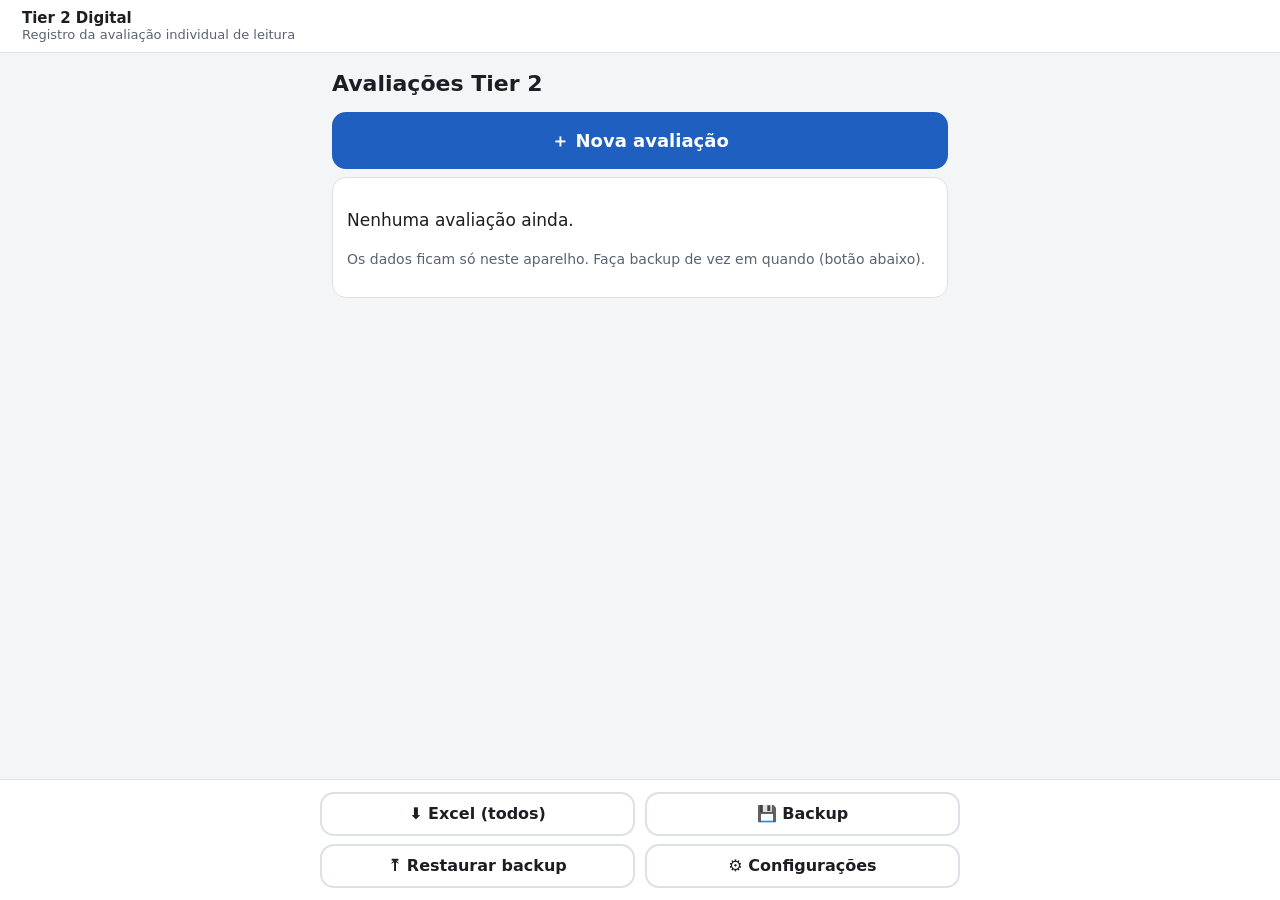
<file: app/index.html>
<!doctype html>
<html lang="pt-BR">
<head>
  <meta charset="utf-8">
  <meta name="viewport" content="width=device-width, initial-scale=1, viewport-fit=cover">
  <title>Tier 2 Digital</title>
  <meta name="description" content="Registro da avaliação individual de leitura (Tier 2). Funciona offline; os dados ficam só no aparelho.">
  <meta name="theme-color" content="#1f5fbf">
  <meta name="apple-mobile-web-app-capable" content="yes">
  <meta name="mobile-web-app-capable" content="yes">
  <meta name="apple-mobile-web-app-title" content="Tier 2">
  <meta name="robots" content="noindex">
  <link rel="manifest" href="manifest.json">
  <link rel="icon" href="icones/icone.svg" type="image/svg+xml">
  <link rel="apple-touch-icon" href="icones/apple-touch-icon.png">
  <link rel="stylesheet" href="style.css">
</head>
<body>
  <noscript>Este app precisa de JavaScript ativado.</noscript>
  <script src="vendor/xlsx.full.min.js"></script>
  <script src="dados.js"></script>
  <script src="regras.js"></script>
  <script src="armazenamento.js"></script>
  <script src="app.js"></script>
</body>
</html>
</file>
<file: app/style.css>
:root {
  --bg: #f4f5f7;
  --card: #ffffff;
  --ink: #1b1f24;
  --ink2: #5a6370;
  --line: #dde1e6;
  --pri: #1f5fbf;
  --pri-ink: #ffffff;
  --ok: #1e8a4c;
  --ok-bg: #e3f5ea;
  --err: #c62828;
  --err-bg: #fde7e7;
  --warn: #9a6400;
  --warn-bg: #fff4d6;
  --say-bg: #eaf1fc;
  --say-line: #1f5fbf;
  --sel: #1f5fbf;
  --radius: 14px;
}
@media (prefers-color-scheme: dark) {
  :root {
    --bg: #111418; --card: #1b2027; --ink: #eef1f5; --ink2: #9aa4b1; --line: #2e3540;
    --pri: #4a8df0; --ok: #3fbf74; --ok-bg: #173424; --err: #ff6b6b; --err-bg: #3a1a1c;
    --warn: #f0b84a; --warn-bg: #3a2e12; --say-bg: #17263b; --say-line: #4a8df0; --sel: #4a8df0;
  }
}
* { box-sizing: border-box; -webkit-tap-highlight-color: transparent; }
/* evita o zoom de "toque duplo" ao marcar palavras depressa */
html, body, button, .w, .texto-flu { touch-action: manipulation; }
html, body { margin: 0; padding: 0; background: var(--bg); color: var(--ink); }
html { overflow-x: hidden; }
body { font: 17px/1.4 system-ui, -apple-system, "Segoe UI", Roboto, sans-serif; min-height: 100vh; }
button, input, textarea, select { font: inherit; color: inherit; }
.hidden { display: none !important; }

/* ---------- barra superior ---------- */
.top { position: sticky; top: 0; z-index: 20; background: var(--card); border-bottom: 1px solid var(--line); }
.top-row { display: flex; align-items: center; gap: 6px; padding: 6px 8px; min-height: 52px; }
.top-title { flex: 1; min-width: 0; font-weight: 600; font-size: 15px; line-height: 1.2; }
.top-title small { display: block; font-weight: 400; color: var(--ink2); font-size: 13px; white-space: nowrap; overflow: hidden; text-overflow: ellipsis; }
.icon-btn { border: 0; background: transparent; width: 44px; height: 44px; border-radius: 10px; font-size: 22px; display: grid; place-items: center; flex: none; }
.icon-btn:active { background: var(--bg); }
.prog { height: 5px; background: var(--line); }
.prog > div { height: 100%; background: var(--pri); transition: width .2s; }

main { padding: 12px 12px 230px; max-width: 640px; margin: 0 auto; }

/* ---------- cartões e textos ---------- */
.card { background: var(--card); border: 1px solid var(--line); border-radius: var(--radius); padding: 14px; margin-bottom: 12px; }
h1 { font-size: 22px; margin: 4px 0 12px; }
h2 { font-size: 19px; margin: 0 0 10px; }
h3 { font-size: 16px; margin: 14px 0 6px; color: var(--ink2); text-transform: uppercase; letter-spacing: .03em; }
.muted { color: var(--ink2); font-size: 14px; }
.tag { display: inline-block; font-size: 13px; font-weight: 600; padding: 2px 8px; border-radius: 99px; background: var(--bg); border: 1px solid var(--line); color: var(--ink2); }
.tag.ok { background: var(--ok-bg); color: var(--ok); border-color: transparent; }
.tag.err { background: var(--err-bg); color: var(--err); border-color: transparent; }
.tag.warn { background: var(--warn-bg); color: var(--warn); border-color: transparent; }
.tag.pri { background: var(--say-bg); color: var(--pri); border-color: transparent; }

/* fala do avaliador */
.say { background: var(--say-bg); border-left: 5px solid var(--say-line); border-radius: 10px; padding: 12px 14px; margin: 10px 0; font-size: 19px; line-height: 1.45; }
.say::before { content: "DIGA:"; display: block; font-size: 12px; font-weight: 700; color: var(--pri); letter-spacing: .06em; margin-bottom: 4px; }
.say.fazer::before { content: "FAÇA:"; }
.regras { margin: 10px 0; padding: 0 0 0 20px; }
.regras li { margin: 5px 0; font-size: 15px; }
.alerta { background: var(--warn-bg); color: var(--warn); border-radius: 10px; padding: 10px 12px; margin: 10px 0; font-size: 15px; font-weight: 500; }
.alerta.err { background: var(--err-bg); color: var(--err); }
.alerta.ok { background: var(--ok-bg); color: var(--ok); }

/* ---------- item grande ---------- */
.item-head { display: flex; justify-content: space-between; align-items: center; gap: 8px; margin-bottom: 6px; }
.estimulo { text-align: center; font-size: clamp(34px, 11vw, 56px); font-weight: 700; padding: 18px 4px; word-break: break-word; line-height: 1.15; }
.estimulo.md { font-size: clamp(24px, 7vw, 34px); }
.gabarito { background: var(--ok-bg); color: var(--ok); border-radius: 10px; padding: 10px 12px; margin: 8px 0; font-size: 17px; }
.gabarito b { font-weight: 700; }
.pergunta { font-size: 20px; font-weight: 600; line-height: 1.35; margin: 6px 0 10px; }
.frase { font-size: 21px; line-height: 1.5; margin: 8px 0; }
.frase mark { background: #ffe066; color: #1b1f24; font-weight: 800; padding: 0 3px; border-radius: 4px; }
.opcoes { display: flex; gap: 8px; flex-wrap: wrap; margin: 10px 0; }
.opcoes span { flex: 1; min-width: 80px; text-align: center; padding: 10px 6px; border-radius: 10px; border: 2px solid var(--line); font-size: 19px; font-weight: 600; }
.opcoes span.certa { border-color: var(--ok); background: var(--ok-bg); color: var(--ok); }
.opcoes span i { display: block; font-style: normal; font-size: 11px; font-weight: 500; color: var(--ink2); }

/* ---------- botões ---------- */
.btn { display: block; width: 100%; border: 2px solid var(--line); background: var(--card); border-radius: var(--radius); padding: 14px; font-size: 18px; font-weight: 600; text-align: center; margin: 8px 0; min-height: 56px; }
.btn:active { transform: scale(.98); }
.btn.pri { background: var(--pri); border-color: var(--pri); color: var(--pri-ink); }
.btn.ok { background: var(--ok); border-color: var(--ok); color: #fff; }
.btn.err { background: var(--err); border-color: var(--err); color: #fff; }
.btn.ghost { background: transparent; }
.btn.small { min-height: 44px; padding: 8px 12px; font-size: 16px; }
.btn.sel { outline: 4px solid var(--sel); outline-offset: 2px; }
.row { display: flex; gap: 10px; }
.row > * { flex: 1; min-width: 0; width: auto; }

/* área de ação presa embaixo (polegar) */
.acao { position: fixed; left: 0; right: 0; bottom: 0; z-index: 15; background: var(--card); border-top: 1px solid var(--line); padding: 8px 12px calc(8px + env(safe-area-inset-bottom)); }
.acao-in { max-width: 640px; margin: 0 auto; }
.acao .btn { margin: 4px 0; }
.big2 { display: flex; gap: 10px; }
.big2 .btn { flex: 1; width: auto; min-width: 0; min-height: 76px; font-size: 22px; margin: 4px 0; }
.big2 .btn.ok { flex: 1.6; }
.pontos { display: flex; gap: 8px; }
.pontos .btn { flex: 1; width: auto; min-width: 0; min-height: 72px; font-size: 30px; margin: 4px 0; }
.pontos .btn.p2 { background: var(--ok); border-color: var(--ok); color: #fff; }
.pontos .btn.p1 { background: var(--warn-bg); border-color: var(--warn); color: var(--warn); }
.pontos .btn.p0 { background: var(--err-bg); border-color: var(--err); color: var(--err); }
.nav { display: flex; gap: 8px; }
.nav .btn { flex: 1; width: auto; min-height: 44px; font-size: 15px; padding: 6px; margin: 2px 0; font-weight: 500; }

/* rubrica 2/1/0 */
.rubrica { margin: 8px 0; }
.rubrica div { display: flex; gap: 10px; align-items: flex-start; padding: 8px 0; border-top: 1px solid var(--line); font-size: 16px; }
.rubrica div:first-child { border-top: 0; }
.rubrica b { flex: none; width: 34px; height: 34px; border-radius: 50%; display: grid; place-items: center; font-size: 17px; }
.rubrica .r2 b { background: var(--ok); color: #fff; }
.rubrica .r1 b { background: var(--warn-bg); color: var(--warn); border: 2px solid var(--warn); }
.rubrica .r0 b { background: var(--err-bg); color: var(--err); border: 2px solid var(--err); }

/* ---------- formulários ---------- */
label.f { display: block; margin: 12px 0 4px; font-weight: 600; font-size: 15px; }
input[type=text], input[type=number], input[type=date], textarea { width: 100%; border: 2px solid var(--line); border-radius: 10px; padding: 12px; background: var(--card); font-size: 17px; }
input:focus, textarea:focus { outline: none; border-color: var(--pri); }
input.erro, textarea.erro { border-color: var(--err); background: var(--err-bg); }
.erro-msg { color: var(--err); font-size: 13px; font-weight: 600; margin: 4px 2px 0; }
textarea { min-height: 80px; resize: vertical; }
.chips { display: flex; flex-wrap: wrap; gap: 8px; }
.chip { border: 2px solid var(--line); background: var(--card); border-radius: 99px; padding: 10px 16px; font-size: 16px; font-weight: 500; min-height: 46px; }
.chip.on { background: var(--pri); border-color: var(--pri); color: #fff; }
.seg { display: flex; gap: 8px; }
.seg .chip { flex: 1; border-radius: 12px; text-align: center; }
.check { display: flex; align-items: center; gap: 12px; width: 100%; text-align: left; border: 2px solid var(--line); background: var(--card); border-radius: 12px; padding: 12px; margin: 8px 0; font-size: 17px; min-height: 60px; }
.check .box { flex: none; width: 34px; height: 34px; border-radius: 8px; border: 3px solid var(--line); display: grid; place-items: center; font-size: 22px; font-weight: 800; color: #fff; }
.check.on { border-color: var(--ok); background: var(--ok-bg); }
.check.on .box { background: var(--ok); border-color: var(--ok); }
.check .n { flex: none; width: 24px; color: var(--ink2); font-weight: 700; }

/* ---------- lista de alunos ---------- */
.aluno { display: flex; align-items: center; gap: 10px; }
.aluno .info { flex: 1; min-width: 0; }
.aluno .nome { font-weight: 700; font-size: 18px; white-space: nowrap; overflow: hidden; text-overflow: ellipsis; }
.aluno .perfil { flex: none; width: 48px; height: 48px; border-radius: 12px; display: grid; place-items: center; font-weight: 800; font-size: 22px; background: var(--bg); color: var(--ink2); }
.perfil.pA { background: #f7c6c3; color: #7a1d15; }
.perfil.pB { background: #fbe0b8; color: #6f4400; }
.perfil.pC { background: #f2a79e; color: #6b130c; }
.perfil.pD { background: #fff0c4; color: #6a5200; }
.perfil.pE { background: #cfe8d3; color: #1c5b2b; }
.minibar { height: 6px; border-radius: 3px; background: var(--line); overflow: hidden; margin-top: 6px; }
.minibar div { height: 100%; background: var(--ok); }

/* ---------- menu de módulos ---------- */
.mod { display: flex; align-items: center; gap: 12px; width: 100%; text-align: left; border: 1px solid var(--line); background: var(--card); border-radius: var(--radius); padding: 12px; margin-bottom: 8px; min-height: 64px; }
.mod .num { flex: none; width: 40px; height: 40px; border-radius: 10px; background: var(--bg); display: grid; place-items: center; font-weight: 800; }
.mod .t { flex: 1; font-weight: 600; }
.mod .t small { display: block; font-weight: 400; color: var(--ink2); font-size: 13px; }
.st-nao .num { background: var(--bg); }
.st-andamento .num { background: var(--warn-bg); color: var(--warn); }
.st-ok .num { background: var(--ok-bg); color: var(--ok); }
.st-pulado { opacity: .6; }

/* ---------- fluência ---------- */
.flu-bar { position: sticky; top: 57px; z-index: 12; background: var(--card); border: 1px solid var(--line); border-radius: 12px; padding: 8px 10px; margin-bottom: 10px; display: flex; align-items: center; gap: 10px; }
.relogio { font-size: 38px; font-weight: 800; font-variant-numeric: tabular-nums; min-width: 88px; text-align: center; }
.relogio.fim { color: var(--err); }
.flu-bar .st { flex: 1; font-size: 14px; color: var(--ink2); line-height: 1.3; }
.texto-flu { background: var(--card); border: 1px solid var(--line); border-radius: 12px; padding: 10px 12px; font-size: 21px; line-height: 2.1; user-select: none; -webkit-user-select: none; }
.texto-flu h4 { text-align: center; margin: 0 0 4px; font-size: 21px; }
.texto-flu p { margin: 0 0 12px; }
.texto-flu sup.acum { font-size: 11px; color: var(--ink2); font-weight: 600; margin-left: 1px; vertical-align: super; line-height: 0; }
.w { display: inline-block; padding: 0 2px; border-radius: 6px; cursor: pointer; }
.w.e { background: var(--err); color: #fff; text-decoration: line-through; }
.w.lim { box-shadow: 4px 0 0 0 var(--pri); }
.w.alem { opacity: .35; }
.modo-limite .w { outline: 1px dashed var(--pri); }
.stats { display: grid; grid-template-columns: repeat(2, minmax(0, 1fr)); gap: 8px; }
.stat { background: var(--bg); border-radius: 10px; padding: 8px 10px; }
.stat b { display: block; font-size: 24px; }
.stat span { font-size: 13px; color: var(--ink2); }
.stat.destaque { background: var(--say-bg); }
.stat.alt { background: var(--err-bg); }
.stat.alt b { color: var(--err); }

/* cronômetro do módulo 1 / 6c */
.crono { display: flex; align-items: center; gap: 10px; background: var(--card); border: 1px solid var(--line); border-radius: 12px; padding: 6px 8px 6px 12px; margin-bottom: 10px; }
.crono .relogio { font-size: 26px; min-width: 70px; text-align: left; }
.crono .lbl { flex: 1; font-size: 13px; color: var(--ink2); }
.crono .btn { width: auto; min-height: 44px; margin: 0; padding: 6px 14px; font-size: 16px; }

/* ---------- tabela resumo ---------- */
table.res { width: 100%; border-collapse: collapse; font-size: 14px; table-layout: fixed; }
table.res col.c1 { width: 36%; } table.res col.c2 { width: 22%; } table.res col.c3 { width: 26%; } table.res col.c4 { width: 16%; }
table.res td { overflow-wrap: anywhere; }
table.res td, table.res th { padding: 8px 6px; border-bottom: 1px solid var(--line); vertical-align: top; text-align: left; }
table.res th { font-size: 12px; color: var(--ink2); text-transform: uppercase; }
table.res td.v { font-weight: 700; }
table.res td.c { color: var(--ink2); font-size: 13px; }
table.res tr.alt { background: var(--err-bg); }
table.res tr.alt td.v, table.res tr.alt td.a { color: var(--err); }
table.res td.a { font-weight: 700; }
table.res td.a .chip { padding: 4px 8px; min-height: 36px; font-size: 13px; white-space: nowrap; }
.passo { border-left: 4px solid var(--line); padding: 4px 0 4px 10px; margin: 8px 0; }
.passo.sim { border-color: var(--err); }
.passo.nao { border-color: var(--ok); }
.passo b { display: block; }
.passo .r { font-weight: 800; }
.perfis .btn { text-align: left; font-size: 15px; min-height: 52px; }
.perfis .btn .sug { float: right; font-size: 12px; background: var(--pri); color: #fff; padding: 2px 8px; border-radius: 99px; }
.perfis .btn.sel { background: var(--say-bg); }

/* ---------- tela do aluno (caderno digital) ---------- */
.aluno-view { position: fixed; inset: 0; z-index: 100; background: #fff; color: #000; overflow: auto; padding: 52px 14px 60px; }
.aluno-view h2 { font-size: 22px; margin: 4px 0; }
.aluno-view p.inst { color: #333; margin: 4px 0 16px; font-size: 16px; }
.aluno-view .grade { display: grid; gap: 14px 12px; font-size: 26px; font-weight: 500; }
.aluno-view .grade.c4 { grid-template-columns: repeat(2, 1fr); font-size: 22px; }
.aluno-view .grade.c3 { grid-template-columns: repeat(1, 1fr); }
.aluno-view .col { display: flex; flex-direction: column; gap: 12px; }
@media (min-width: 560px) {
  .aluno-view .grade.c4 { grid-template-columns: repeat(4, 1fr); }
  .aluno-view .grade.c3 { grid-template-columns: repeat(3, 1fr); }
}
.aluno-view .txt { font-size: 22px; line-height: 1.7; max-width: 680px; margin: 0 auto; }
.aluno-view .txt h3 { text-align: center; color: #000; text-transform: none; font-size: 24px; letter-spacing: 0; }
.aluno-view .txt p { margin: 0 0 14px; text-indent: 1.2em; }
.aluno-view .ran { display: grid; grid-template-columns: repeat(10, 1fr); gap: 14px 4px; font-size: 30px; font-weight: 700; text-align: center; margin-top: 10px; }
.aluno-view .ran.treino { grid-template-columns: repeat(5, 1fr); margin-bottom: 18px; }
.aluno-sair { position: fixed; top: 6px; right: 6px; z-index: 101; border: 0; background: rgba(0,0,0,.06); color: #666; border-radius: 10px; padding: 8px 12px; font-size: 14px; }

/* ---------- avisos ---------- */
.toast { position: fixed; left: 50%; bottom: 150px; transform: translateX(-50%); background: #222; color: #fff; padding: 10px 16px; border-radius: 10px; z-index: 200; font-size: 15px; max-width: 90vw; }
.fim-tempo { position: fixed; inset: 0; z-index: 150; background: rgba(198, 40, 40, .92); color: #fff; display: grid; place-items: center; text-align: center; font-size: 30px; font-weight: 800; padding: 20px; }
.fim-tempo small { display: block; font-size: 18px; font-weight: 500; margin-top: 10px; }
.contador { display: flex; align-items: center; gap: 10px; }
.contador .btn { width: 64px; flex: none; margin: 0; font-size: 26px; }
.contador .btn.lexbtn { width: auto; font-size: 16px; padding: 8px 14px; }
.contador .v { flex: 1; text-align: center; font-size: 30px; font-weight: 800; }
details.texto-ref { margin: 8px 0; }
details.texto-ref summary { font-weight: 600; color: var(--pri); padding: 8px 0; }
.texto-ler { font-size: 19px; line-height: 1.6; }
.texto-ler p { margin: 0 0 12px; }

/* ---------- segurança dos dados ---------- */
.alerta.seg { display: block; }
.alerta.seg .btn { margin: 8px 0 0; }
.alerta .btn.small { width: 100%; }
.linha-cfg { display: flex; align-items: center; gap: 10px; padding: 8px 0; border-top: 1px solid var(--line); font-size: 15px; }
.linha-cfg:first-of-type { border-top: 0; }
.linha-cfg > span:first-child { flex: 1; min-width: 0; }
.linha-cfg .btn { width: auto; margin: 0; }
.modal { position: fixed; inset: 0; z-index: 180; background: rgba(0,0,0,.55); display: grid; place-items: center; padding: 16px; }
.modal-in { background: var(--card); color: var(--ink); border-radius: 16px; padding: 18px; max-width: 480px; width: 100%; max-height: 90vh; overflow: auto; }
.modal-in h2 { margin-top: 0; }

/* rubrica tocável (Módulos 3 e 5): o avaliador toca na frase */
.dica-toque { margin: 10px 0 4px; }
.rubrica.toque { display: flex; flex-direction: column; gap: 8px; }
.rubrica.toque button { display: flex; gap: 12px; align-items: center; width: 100%; text-align: left; font: inherit; font-size: 17px; line-height: 1.35; color: var(--ink);
  background: var(--card); border: 2px solid var(--line); border-radius: var(--radius); padding: 12px; min-height: 64px; cursor: pointer; }
.rubrica.toque button:active { transform: scale(.98); }
.rubrica.toque .r2 { border-color: var(--ok); background: var(--ok-bg); }
.rubrica.toque .r1 { border-color: var(--warn); background: var(--warn-bg); }
.rubrica.toque .r0 { border-color: var(--err); background: var(--err-bg); }
.rubrica.toque button.sel { outline: 4px solid var(--sel); outline-offset: 2px; }

/* Módulo 4 (formato v2): tela que o aluno lê e toca */
.aluno-tela .frase { font-size: 22px; line-height: 1.6; }
.perg-aluno { font-size: 20px; font-weight: 700; margin: 16px 0 6px; }
.opc-aluno .btn { font-size: 21px; min-height: 64px; }
.lacuna { display: inline-block; min-width: 3.5em; border-bottom: 3px solid var(--ink); }
.confere { width: 100%; border-collapse: collapse; font-size: 14px; }
.confere th, .confere td { text-align: left; padding: 6px 4px; border-top: 1px solid var(--line); vertical-align: top; }
.confere td.ok { color: var(--ok); font-weight: 600; }
.confere td.err { color: var(--err); font-weight: 600; }

/* gabarito escondido: só aparece se o avaliador tocar */
details.gab { margin: 8px 0; }
details.gab > summary { cursor: pointer; padding: 10px 12px; border-radius: 10px; background: #eef1f5; color: #445; font-weight: 600; list-style: none; }
details.gab > summary::-webkit-details-marker { display: none; }
details.gab[open] > summary { margin-bottom: 6px; }
</file>
